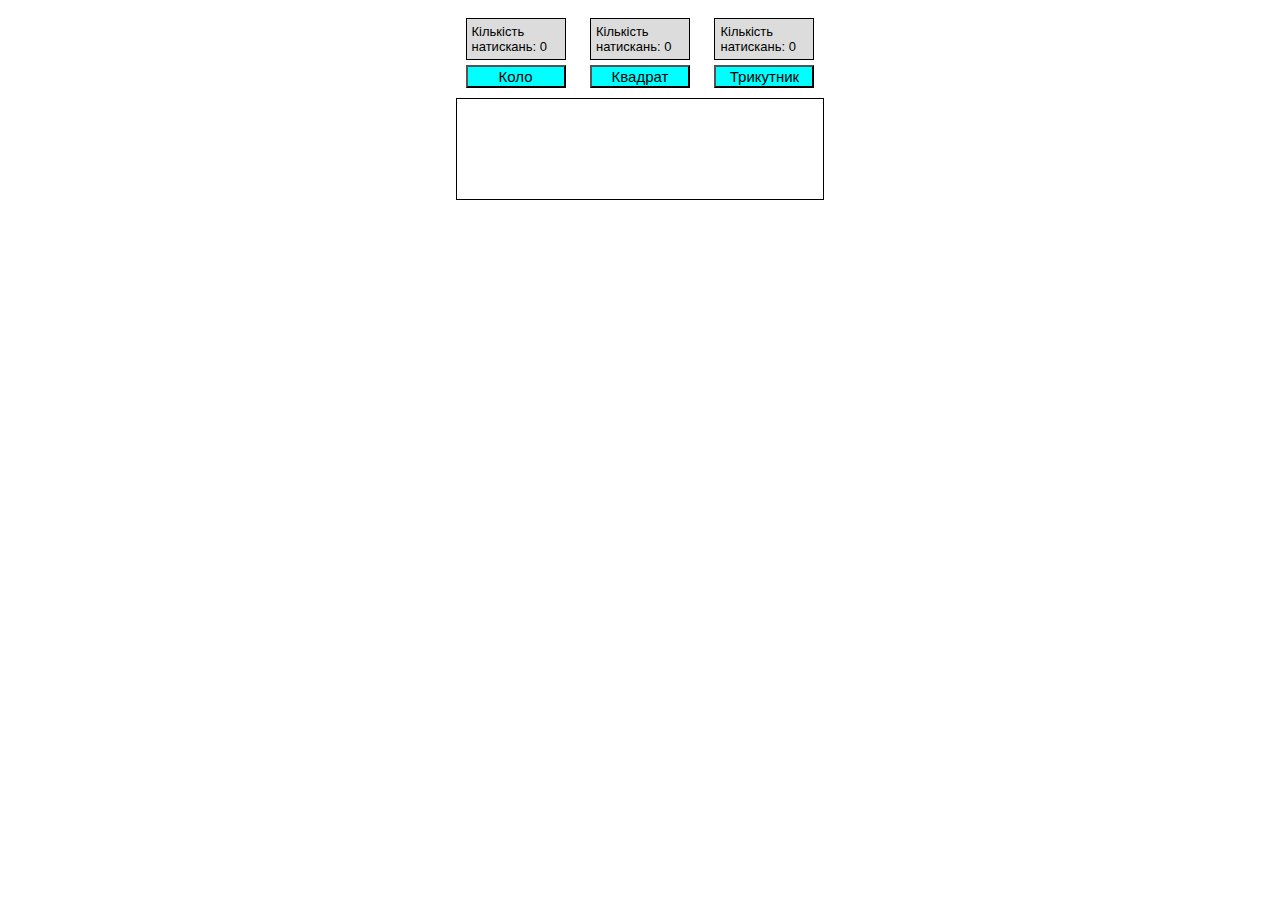
<file: index.html>
<!DOCTYPE html>
<html>
<head>
    <meta charset='utf-8'>
    <meta http-equiv='X-UA-Compatible' content='IE=edge'>
    <title>Завдання 1</title>
    <meta name='viewport' content='width=device-width, initial-scale=1'>
    <link rel='stylesheet' type='text/css' media='screen' href='style.css'>
</head>
<body>
<div class="wrapper">
    <div class="shapes">
        <div class="shape">
            <label class="figure-info" data-info="Circle">Кількість натискань: 0</label>
            <button class="figure-btn" data-name="Circle">Коло</button>
        </div>
        <div class="shape">
            <label class="figure-info" data-info="Square">Кількість натискань: 0</label>
            <button class="figure-btn" data-name="Square">Квадрат</button>
        </div>
        <div class="shape">
            <label class="figure-info" data-info="Triangle">Кількість натискань: 0</label>
            <button class="figure-btn" data-name="Triangle">Трикутник</button>
        </div>
        <div class="figure-placeholder">
            <div class="circle" data-picture="Circle">
            </div>
            <div class="square" data-picture="Square">
            </div>
            <div class="triangle" data-picture="Triangle">
            </div>
        </div>
    </div>
</div>
</body>
<script src="JS.js"></script>
</html>
</file>
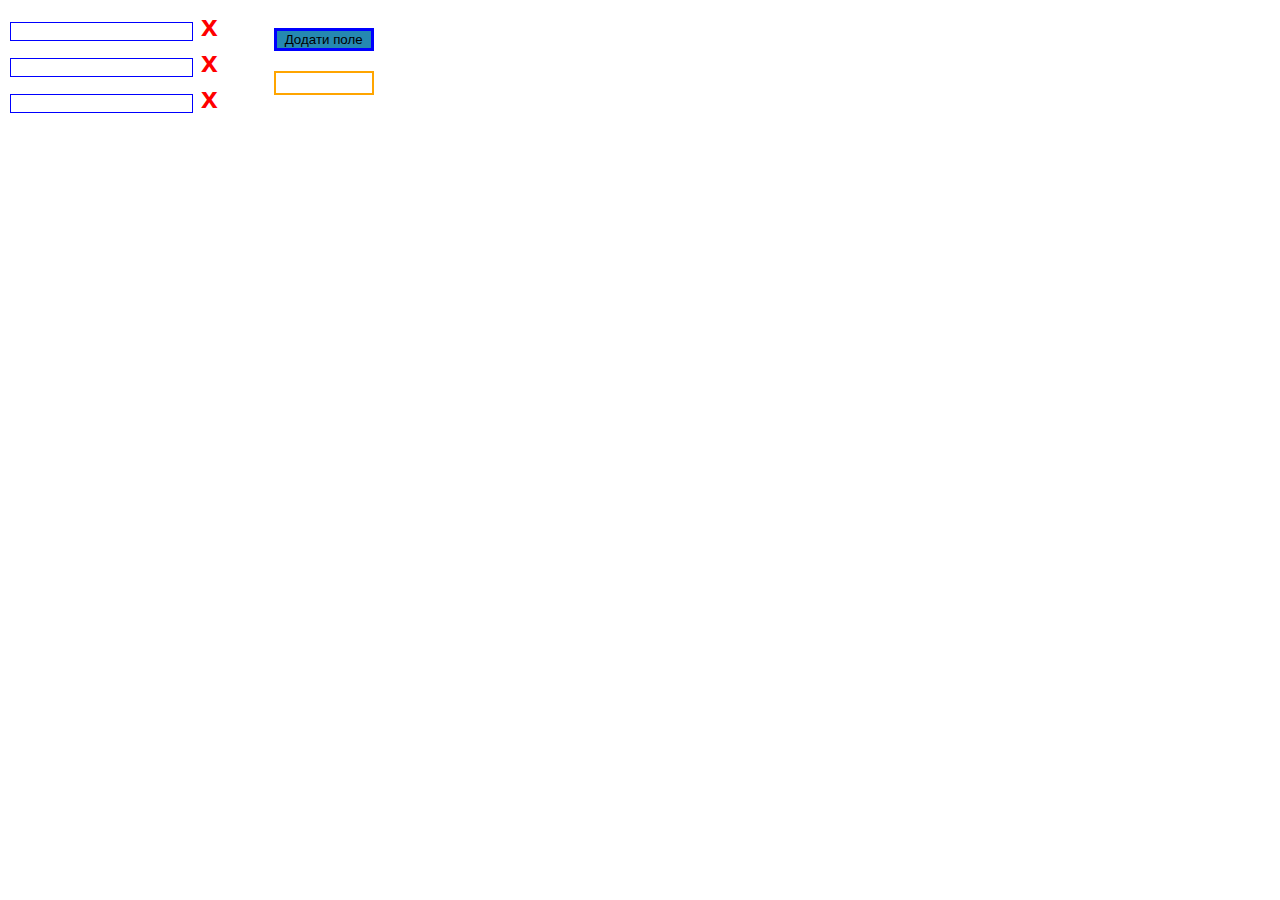
<file: index2.html>
<!DOCTYPE html>
<html>

<head>
    <meta charset='utf-8'>
    <meta http-equiv='X-UA-Compatible' content='IE=edge'>
    <title>Page Title</title>
    <meta name='viewport' content='width=device-width, initial-scale=1'>
    <link rel="stylesheet" href="style2.css">
</head>

<body>
    <div class="wrap">
        <div id="elements">
        </div>
        <div class="panel">
            <button id="btn-add" class="btn-add">Додати поле</button>
            <label id="summ-label"> </label>
        </div>
    </div>
</body>
<script src='Script.js'></script>
</html>
</file>
<file: style.css>
.body {
    margin: 0;
    padding: 0;
}

.wrapper {
    font-family: Arial, Helvetica, sans-serif;
    color: black;
    display: flex;
    justify-content: center;
}

.shape {
    margin: 10px;
    display: inline-grid;
    height: 50px;
    width: 100px;
}

.figure-info {
    border: 1px solid black;
    background-color: gainsboro;
    margin-bottom: 5px;
    font-size: 13px;
    padding: 5px;
}

.figure-btn {
    font-size: 15px;
    background-color: aqua;
}

.figure-placeholder {
    border: 1px solid black;
    margin-top: 20px;
    min-width: 100px;
    min-height: 100px;
    position: relative;
}

.square{
    width: 80px;
    height: 80px;
    background: #59ff00;
    left: 150px;
    top: 10px;
    position: absolute;
}

.circle{
    width: 80px;
    height: 80px;
    border-radius: 50%;
    background: #ff1e00;
    top: 10px;
    position: absolute;
    left: 150px;
}

.triangle{
    border-radius: 10px;
    padding: 20px;
    position: relative;
    color: #ffd700;
    top: 77px;
    left: 122px;
}

.triangle::after {
    content: '';
    position: absolute;
    left: 20px; bottom: -10px;
    border: 50px solid transparent;
    border-top: 50px solid #c3e501;
}
</file>
<file: style2.css>
.wrap {
    display: flex;
}

.elements {
    border: 1px solid blue;
    margin: 2px;
}

.panel {
    display: flex;
    flex-direction: column;
    margin-left: 50px;
}

.btn-add {
    border: 3px solid blue;
    background-color: #2589b1;
    width: 100px;
    margin-top: 20px;
    margin-bottom: 20px;
}

.btn-delete {
    color: red;
    background: transparent;
    border: none;
    font-weight: bold;
    font-size: 30px;
}

#summ-label{
    border: 2px solid orange;
    padding-left: 5px;
    padding-right: 5px;
    min-height: 20px;
}
</file>
